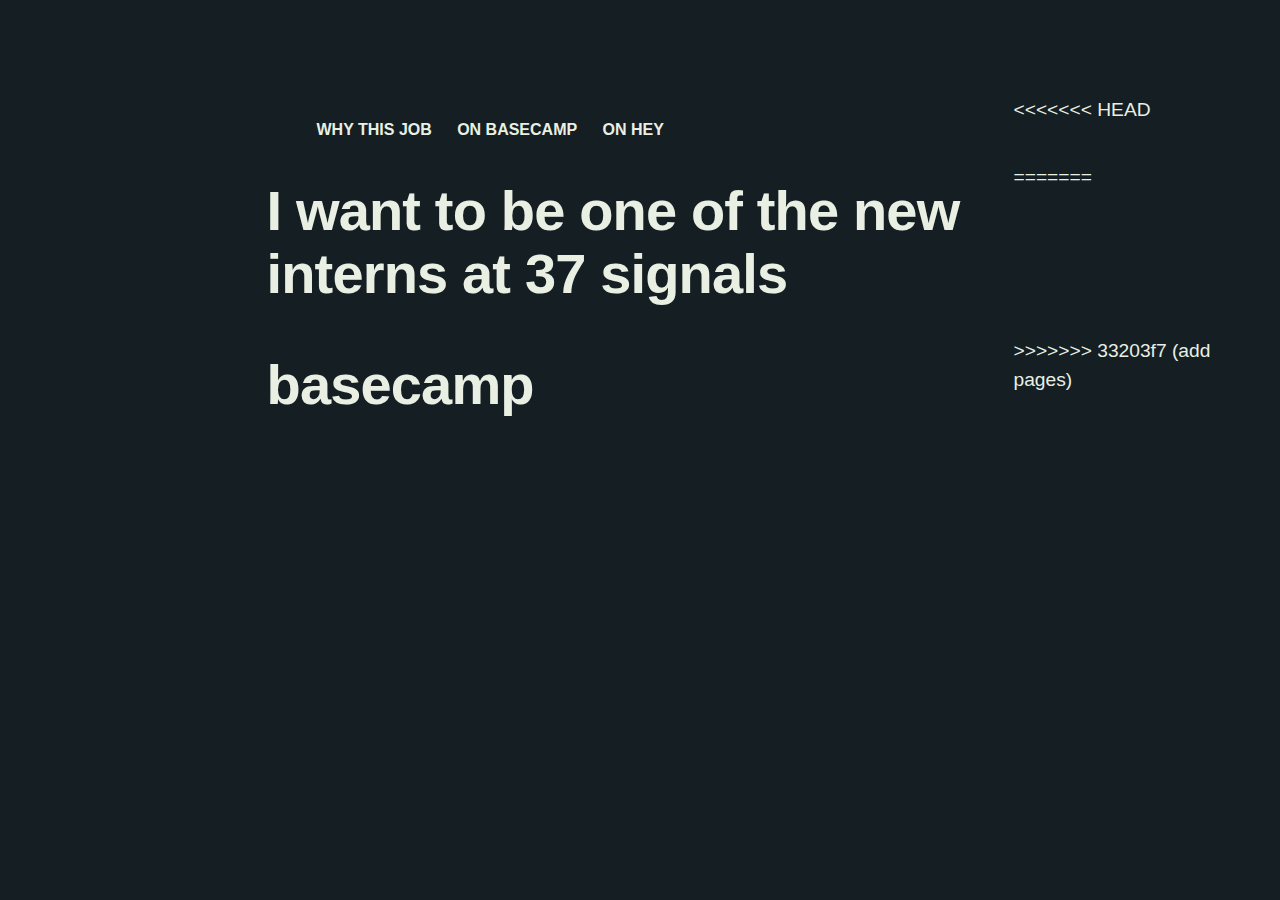
<file: basecamp.html>
<!DOCTYPE html>
<html lang="en">
<head>
    <meta charset="UTF-8">
    <meta http-equiv="X-UA-Compatible" content="IE=edge">
    <meta name="viewport" content="width=device-width, initial-scale=1.0">
    <link rel="stylesheet" href="signals.css" media="all"/>
    <title>I want to be one of the new interns at 37 signals</title>

    <style>
      body{
        background-color: #141e23;
        color: #e9f0e3;
      }
      .gallery .item {
        background: #30bb6c;
      }
    </style>
</head>
<body>
  
<main class="content">
  <nav>
    <ul>
      <li><a href="index.html">Why this job</a></li>
      <li><a href="basecamp.html">on basecamp</a></li>
      <li><a href="hey.html">on hey</a></li>
    </ul>
</nav>
<<<<<<< HEAD
  <h1 class="headline">I want to be one of the new interns at 37 signals</h1>
=======
  <h1 class="headline">basecamp</h1>
>>>>>>> 33203f7 (add pages)
 

  
</main>
</body>
</html>
</file>
<file: signals.css>
body {
    --space: 1rem;
    --space-md: calc(var(--space) * 2);
    --content-max-width: 70ch;
  
    font-family: "Lab Grotesque", sans-serif;
    font-size: 1.2rem;
    line-height: 1.5;
  }
  
  .rtl {
    direction: rtl;
  }
  
  main {
    margin-block: 6rem;
  }
  
  
  ul {
    list-style: none;

  }
  
  ul li {
    display: inline-block;
    font-size: medium;
    text-align: center;
    text-transform: uppercase;
    padding: 0 10px; 
  }
  
  ul li a {
    text-decoration: none;
    color: #e9f0e3;
    font-weight: 700;
  }
  
  ul li a:hover {
    text-decoration: underline;
    color: #ffffff;
    font-weight: 900;
  }
  
  .content {
    display: grid;
    grid-template-columns:
      [full-start] 1fr
      [content-start]
      min(var(--content-max-width), 100% - var(--space-md) * 2)
      [content-end]
      1fr [full-end];
  }
  
  .content > * {
    grid-column: content;
  }
  
  .content > * + * {
    margin-block-start: var(--space);
  }
  
  .headline {
    margin-block-end: var(--space-md);
    font-family: "-apple-system, system-ui, BlinkMacSystemFont, "Segoe UI", Helvetica, Arial, sans-serif, "Apple Color Emoji", "Segoe UI Emoji", "Segoe UI Symbol"";
    font-size: clamp(2rem, 6vw, 3.5rem);
    font-weight: bold;
    line-height: 1.125;
    letter-spacing: -0.015em;
  }
  
  .gallery {
    grid-column: full;
    display: grid;
    grid-template-columns: inherit;
    padding-block: var(--space-md);
    overflow-x: scroll;
    overscroll-behavior-x: contain;
    scroll-snap-type: x proximity;
    scrollbar-width: none;
  }
  
  .gallery::-webkit-scrollbar {
    inline-size: 0 !important;
    display: none;
  }
  
  .gallery .wrapper {
    grid-column: content;
    display: flex;
    align-items: center;
    gap: var(--space);
  }
  
  .gallery .wrapper::after {
    content: "";
    align-self: stretch;
    padding-inline-end: max(
      var(--space),
      (100vw - var(--content-max-width)) / 2 - var(--space)
    );
  }
  
  .gallery .item {
    flex-shrink: 0;
    display: flex;
    align-items: center;
    justify-content: center;
    scroll-snap-align: center;
    inline-size: 100%;
    max-inline-size: 25rem;
    aspect-ratio: 16 / 9;
    font-size: 2rem;
    border-radius: 4px;
    overflow: hidden;
  }
  
  .gallery.alt-sizes .item.lg {
    max-inline-size: 35rem;
  }
  
  .gallery.alt-sizes .item.sm {
    max-inline-size: 15rem;
  }
  
  .gallery img {
    width: 100%;
    height: 100%;
    object-fit: cover;
  }
  
  @supports not (aspect-ratio: 1) {
    .gallery .item::before {
      float: left;
      padding-top: 56.25%;
      content: "";
    }
  
    .gallery .item::after {
      display: block;
      content: "";
      clear: both;
    }
  }
  
  .ff-banner {
    display: none;
  }
  
  @-moz-document url-prefix() {
    .ff-banner {
      display: block;
      padding: var(--space);
      background-color: lightyellow;
      text-align: center;
      font-size: 0.9rem;
    }
  }
</file>
